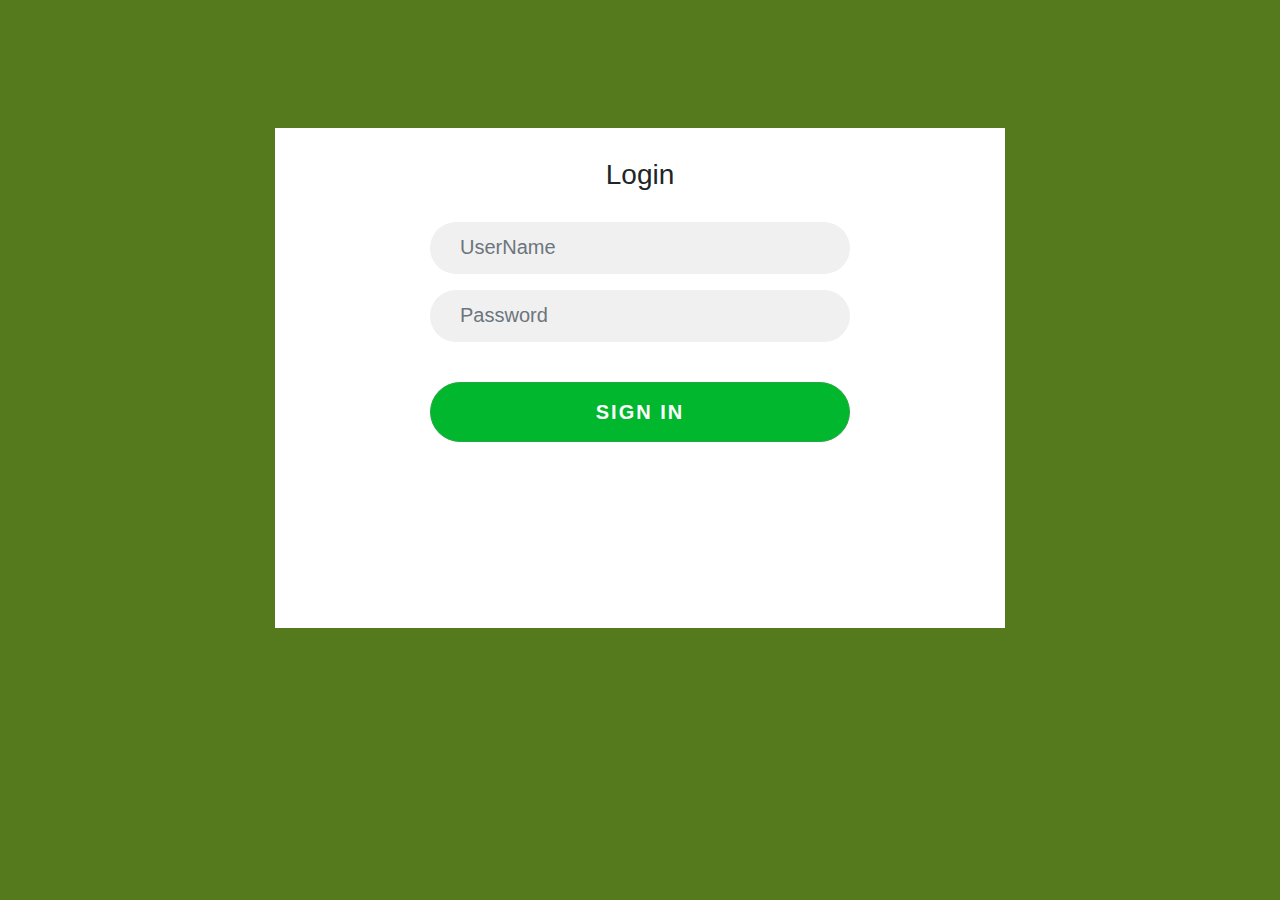
<file: ERSApplication/src/main/webapp/index.html>
<!DOCTYPE html>
<html>
<head>
<meta charset="ISO-8859-1">
<title>ERS :: Expense Reimbursement System</title>
<!-- link rel="stylesheet" href="assets/css/bootstrap.min.css" -->
<link rel="stylesheet" href="https://stackpath.bootstrapcdn.com/bootstrap/4.3.1/css/bootstrap.min.css" 
		integrity="sha384-ggOyR0iXCbMQv3Xipma34MD+dH/1fQ784/j6cY/iJTQUOhcWr7x9JvoRxT2MZw1T" crossorigin="anonymous">
<link rel="stylesheet" href="assets/css/style.css">

<script src="https://code.jquery.com/jquery-3.3.1.slim.min.js" 
	integrity="sha384-q8i/X+965DzO0rT7abK41JStQIAqVgRVzpbzo5smXKp4YfRvH+8abtTE1Pi6jizo" crossorigin="anonymous"></script>
<script src="https://cdnjs.cloudflare.com/ajax/libs/popper.js/1.14.7/umd/popper.min.js" 
	integrity="sha384-UO2eT0CpHqdSJQ6hJty5KVphtPhzWj9WO1clHTMGa3JDZwrnQq4sF86dIHNDz0W1" crossorigin="anonymous"></script>
<script src="https://stackpath.bootstrapcdn.com/bootstrap/4.3.1/js/bootstrap.min.js" 
	integrity="sha384-JjSmVgyd0p3pXB1rRibZUAYoIIy6OrQ6VrjIEaFf/nJGzIxFDsf4x0xIM+B07jRM" crossorigin="anonymous"></script>
<script>
	function login() {
		var xhttp = new XMLHttpRequest();

		xhttp.onreadystatechange = function() {
			if (this.readyState == 4 && this.status == 200) {

				let message = this.responseText;

				document.getElementById("msg").innerHTML = message;
			}
		};
		xhttp.open("GET", "ajax_info.txt", true);
		xhttp.send();
	}
	
	function validateInputs() {
		let elem = document.getElementById("username");
		
		if(username.value === "") {
			elem.style.backgroundC
		}
	}
</script>

</head>
<body>

	<div class="container" id="content">
		<div class="row justify-content-center">
			<div class="col-lg-8">
				<div class="content">
					<h3>Login</h3>
					<form method="post" action="RequestHandlerServlet">
						<div class="form-group">
							<input type="text" class="form-control" id="username"
								name="username" required="required" placeholder="UserName">
						</div>
						<div class="form-group">
							<input type="password" class="form-control" id="password"
								name="password" required="required" placeholder="Password">
						</div>
						<br> <input type="hidden" name="type" value="login">
						<button type="submit" class="btn btn-lg btn-block btn-success">Sign
							in</button>
					</form>
				</div>
			</div>
		</div>
	</div>

	<!-- Latest compiled JavaScript -->
	<!-- script src="assets/js/bootstrap.min.js"></script -->

</body>
</html>
</file>
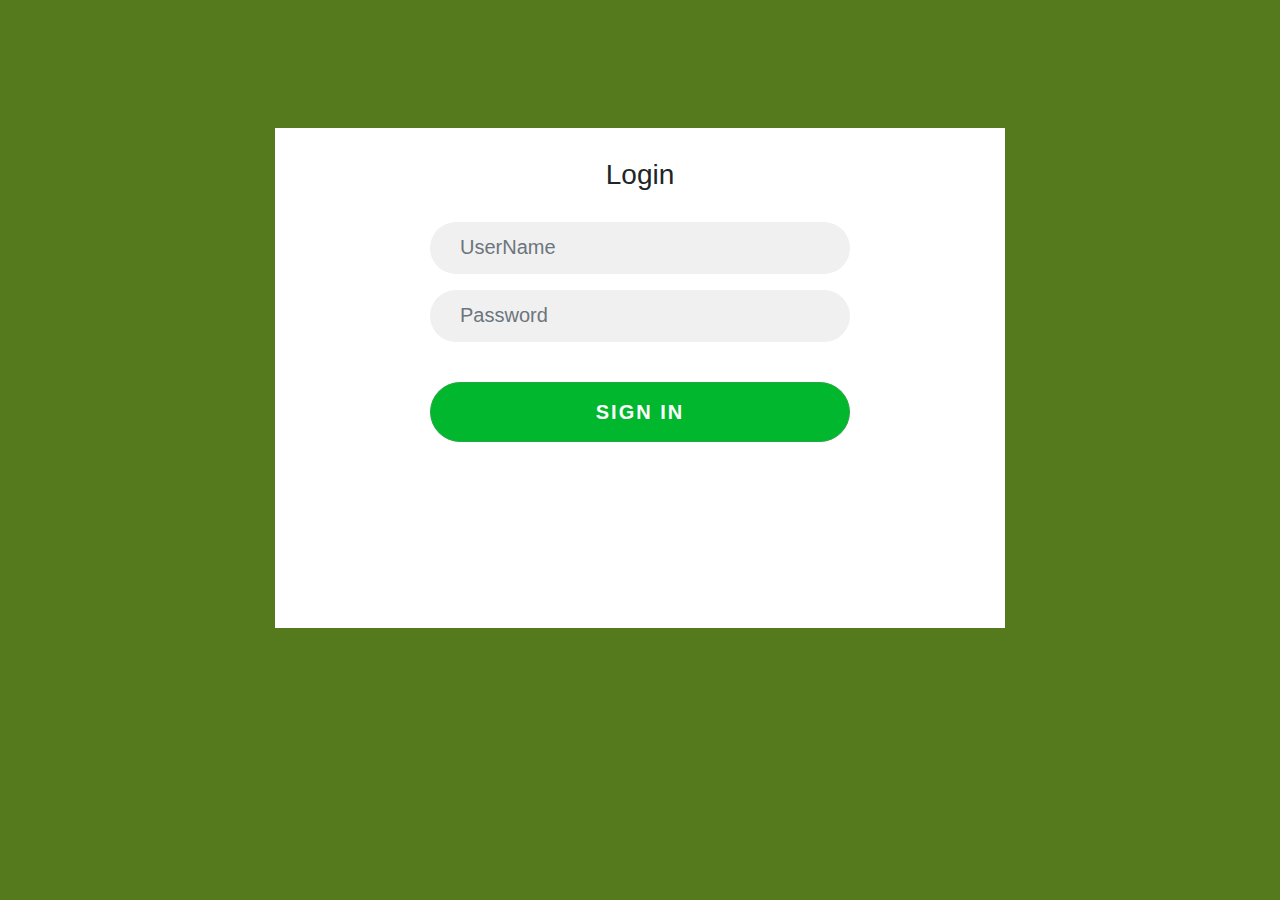
<file: Project1-Tamarick/Project1-Tamarick/ERSApplication/src/main/webapp/index.html>
<!DOCTYPE html>
<html>
<head>
<meta charset="ISO-8859-1">
<title>ERS :: Expense Reimbursement System</title>
<!-- link rel="stylesheet" href="assets/css/bootstrap.min.css" -->
<link rel="stylesheet" href="https://stackpath.bootstrapcdn.com/bootstrap/4.3.1/css/bootstrap.min.css" 
		integrity="sha384-ggOyR0iXCbMQv3Xipma34MD+dH/1fQ784/j6cY/iJTQUOhcWr7x9JvoRxT2MZw1T" crossorigin="anonymous">
<link rel="stylesheet" href="assets/css/style.css">



</head>
<body>

	<div class="container" id="content">
		<div class="row justify-content-center">
			<div class="col-lg-8">
				<div class="content">
					<h3>Login</h3>
					<form method="post" action="RequestHandlerServlet">
						<div class="form-group">
							<input type="text" class="form-control" id="username"
								name="username" required="required" placeholder="UserName">
						</div>
						<div class="form-group">
							<input type="password" class="form-control" id="password"
								name="password" required="required" placeholder="Password">
						</div>
						<br> <input type="hidden" name="type" value="login">
						<button type="submit" class="btn btn-lg btn-block btn-success">Sign
							in</button>
					</form>
				</div>
			</div>
		</div>
	</div>

	<!-- Latest compiled JavaScript -->
	<!-- script src="assets/js/bootstrap.min.js"></script -->
<script src="https://code.jquery.com/jquery-3.3.1.slim.min.js" 
	integrity="sha384-q8i/X+965DzO0rT7abK41JStQIAqVgRVzpbzo5smXKp4YfRvH+8abtTE1Pi6jizo" crossorigin="anonymous"></script>
<script src="https://cdnjs.cloudflare.com/ajax/libs/popper.js/1.14.7/umd/popper.min.js" 
	integrity="sha384-UO2eT0CpHqdSJQ6hJty5KVphtPhzWj9WO1clHTMGa3JDZwrnQq4sF86dIHNDz0W1" crossorigin="anonymous"></script>
<script src="https://stackpath.bootstrapcdn.com/bootstrap/4.3.1/js/bootstrap.min.js" 
	integrity="sha384-JjSmVgyd0p3pXB1rRibZUAYoIIy6OrQ6VrjIEaFf/nJGzIxFDsf4x0xIM+B07jRM" crossorigin="anonymous"></script>
<script>
	function login() {
		var xhttp = new XMLHttpRequest();

		xhttp.onreadystatechange = function() {
			if (this.readyState == 4 && this.status == 200) {

				let message = this.responseText;

				document.getElementById("msg").innerHTML = message;
			}
		};
		xhttp.open("GET", "ajax_info.txt", true);
		xhttp.send();
	}
	
	function validateInputs() {
		let elem = document.getElementById("username");
		
		if(username.value === "") {
			elem.style.backgroundC
		}
	}
</script>
</body>
</html>
</file>
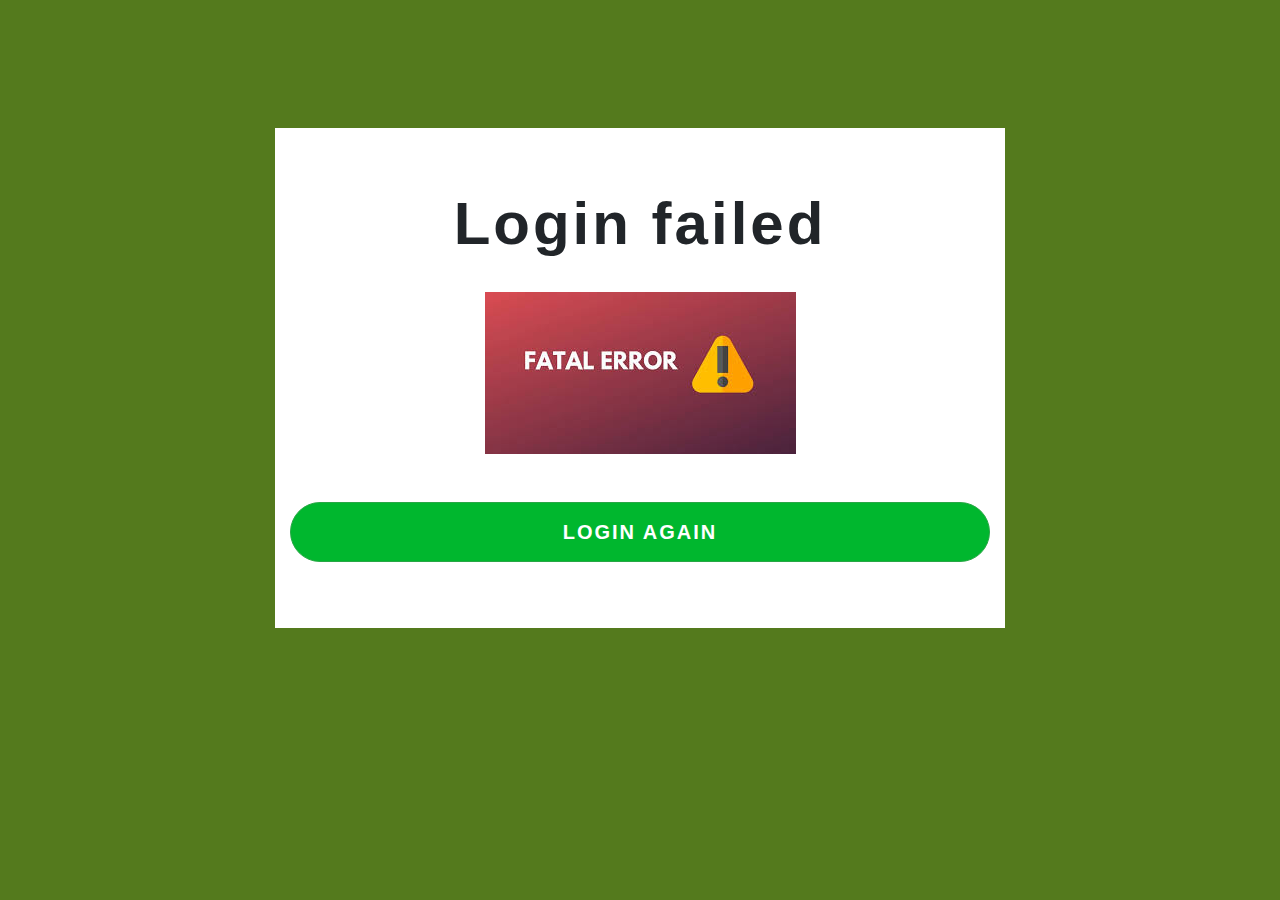
<file: ERSApplication/src/main/webapp/login_error.html>
<!DOCTYPE html>
<html>
<head>
<meta charset="ISO-8859-1">
<title>ERS :: Expense Reimbursement System</title>

<!-- link rel="stylesheet" href="assets/css/bootstrap.min.css" -->
<link rel="stylesheet" href="https://stackpath.bootstrapcdn.com/bootstrap/4.3.1/css/bootstrap.min.css" 
		integrity="sha384-ggOyR0iXCbMQv3Xipma34MD+dH/1fQ784/j6cY/iJTQUOhcWr7x9JvoRxT2MZw1T" crossorigin="anonymous">
<link rel="stylesheet" href="assets/css/style.css">

<script src="https://code.jquery.com/jquery-3.3.1.slim.min.js" 
	integrity="sha384-q8i/X+965DzO0rT7abK41JStQIAqVgRVzpbzo5smXKp4YfRvH+8abtTE1Pi6jizo" crossorigin="anonymous"></script>
<script src="https://cdnjs.cloudflare.com/ajax/libs/popper.js/1.14.7/umd/popper.min.js" 
	integrity="sha384-UO2eT0CpHqdSJQ6hJty5KVphtPhzWj9WO1clHTMGa3JDZwrnQq4sF86dIHNDz0W1" crossorigin="anonymous"></script>
<script src="https://stackpath.bootstrapcdn.com/bootstrap/4.3.1/js/bootstrap.min.js" 
	integrity="sha384-JjSmVgyd0p3pXB1rRibZUAYoIIy6OrQ6VrjIEaFf/nJGzIxFDsf4x0xIM+B07jRM" crossorigin="anonymous"></script>

</head>
<body>

	<div class="container" id="content">
		<div class="row justify-content-center">
			<div class="col-lg-8">
				<div class="content">
					<h1>Login failed</h1>
					<br />
					<img src="images/error.jpg" alt="Login failed" />
					<br />
					<br />
					<br />
					<a class="btn btn-lg btn-block btn-success" href="index.html">Login again</a>
					<br />
				</div>
			</div>
		</div>
	</div>

	<!-- Latest compiled JavaScript -->
	<!-- script src="assets/js/bootstrap.min.js"></script -->

</body>
</html>
</file>
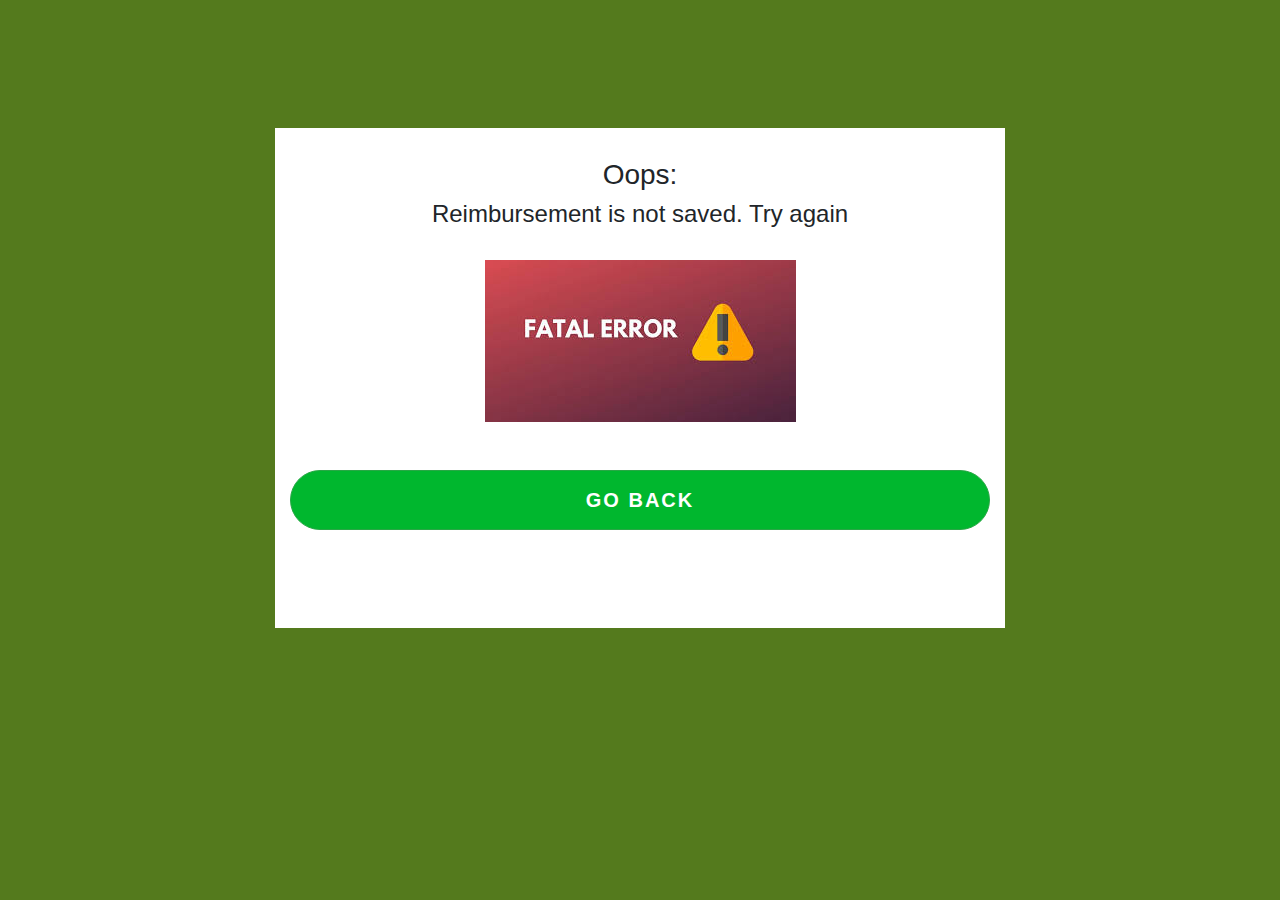
<file: ERSApplication/src/main/webapp/reimbursement_error.html>
<!DOCTYPE html>
<html>
<head>
<meta charset="ISO-8859-1">
<title>ERS :: Expense Reimbursement System</title>

<!-- link rel="stylesheet" href="assets/css/bootstrap.min.css" -->
<link rel="stylesheet" href="https://stackpath.bootstrapcdn.com/bootstrap/4.3.1/css/bootstrap.min.css" 
		integrity="sha384-ggOyR0iXCbMQv3Xipma34MD+dH/1fQ784/j6cY/iJTQUOhcWr7x9JvoRxT2MZw1T" crossorigin="anonymous">
<link rel="stylesheet" href="assets/css/style.css">

<script src="https://code.jquery.com/jquery-3.3.1.slim.min.js" 
	integrity="sha384-q8i/X+965DzO0rT7abK41JStQIAqVgRVzpbzo5smXKp4YfRvH+8abtTE1Pi6jizo" crossorigin="anonymous"></script>
<script src="https://cdnjs.cloudflare.com/ajax/libs/popper.js/1.14.7/umd/popper.min.js" 
	integrity="sha384-UO2eT0CpHqdSJQ6hJty5KVphtPhzWj9WO1clHTMGa3JDZwrnQq4sF86dIHNDz0W1" crossorigin="anonymous"></script>
<script src="https://stackpath.bootstrapcdn.com/bootstrap/4.3.1/js/bootstrap.min.js" 
	integrity="sha384-JjSmVgyd0p3pXB1rRibZUAYoIIy6OrQ6VrjIEaFf/nJGzIxFDsf4x0xIM+B07jRM" crossorigin="anonymous"></script>

</head>
<body>

	<div class="container" id="content">
		<div class="row justify-content-center">
			<div class="col-lg-8">
				<div class="content">
					<h3>Oops: </h3>
					<h4>Reimbursement is not saved. Try again</h4>
					<br />
					<img src="images/error.jpg" alt="Login failed" />
					<br />
					<br />
					<br />
					<a class="btn btn-lg btn-block btn-success" href="employee.html">Go Back</a>
					<br />
				</div>
			</div>
		</div>
	</div>

	<!-- Latest compiled JavaScript -->
	<!--  script src="assets/js/bootstrap.min.js"></script -->

</body>
</html>
</file>
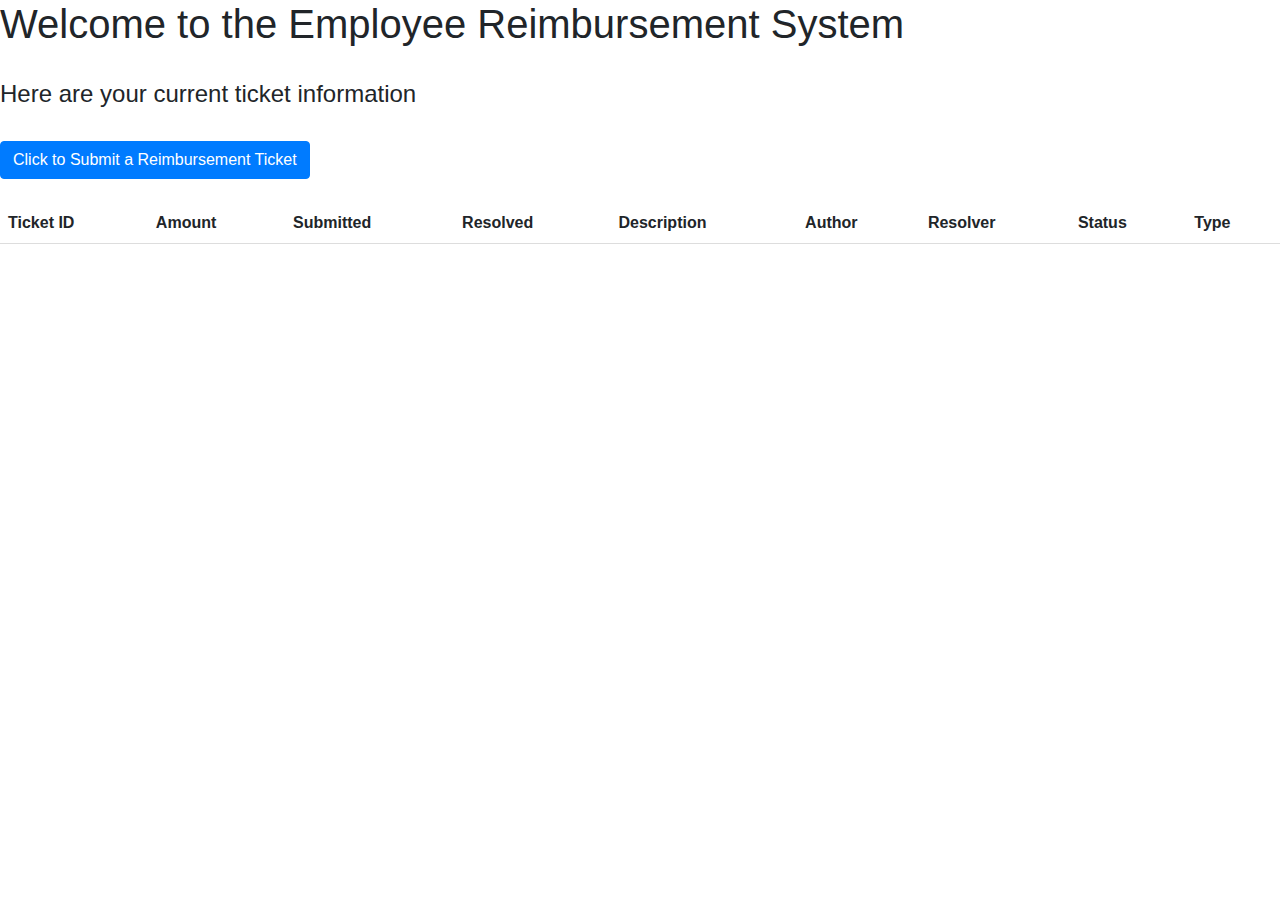
<file: EmployeeReimbursementSystem/src/main/webapp/html/Home.html>
<!DOCTYPE html>
<html>
<head>
<meta charset="ISO-8859-1">
<title>ERS Homepage</title>
<style>
	table {
		border-collapse: collapse;
		width: 100%;
	}
	
	th, td {
		padding: 8px;
		text-align: left;
		border-bottom: 1px solid #ddd;
	}
	
	tr:hover {
		background-color: #f5f5f5;
	}
</style>
<link rel="stylesheet"
	href="https://stackpath.bootstrapcdn.com/bootstrap/4.3.1/css/bootstrap.min.css"
	integrity="sha384-ggOyR0iXCbMQv3Xipma34MD+dH/1fQ784/j6cY/iJTQUOhcWr7x9JvoRxT2MZw1T"
	crossorigin="anonymous">
</head>
<body>


	<h1>Welcome to the Employee Reimbursement System</h1>
	<br />
	<h4>Here are your current ticket information</h4>
	<br />
	<div id="name"></div>
	<div id="role"></div>

	<a
		href="http://localhost:8080/EmployeeReimbursementSystem/html/Ticket.html"
		class="btn btn-primary">Click to Submit a Reimbursement Ticket</a>
	<br />
	<br />
	<div>
		<table id="tickets">
			<tr class="table_headers">
				<th>Ticket ID</th>
				<th>Amount</th>
				<th>Submitted</th>
				<th>Resolved</th>
				<th>Description</th>
				<th>Author</th>
				<th>Resolver</th>
				<th>Status</th>
				<th>Type</th>
			</tr>
		</table>
	</div>
	<br />

	<div id="pending_button"></div>
	<br />
	<div id="pending"></div>


	<script type="text/javascript" src="../js/ERS_JavaScript.js"></script>
</body>
</html>
</file>
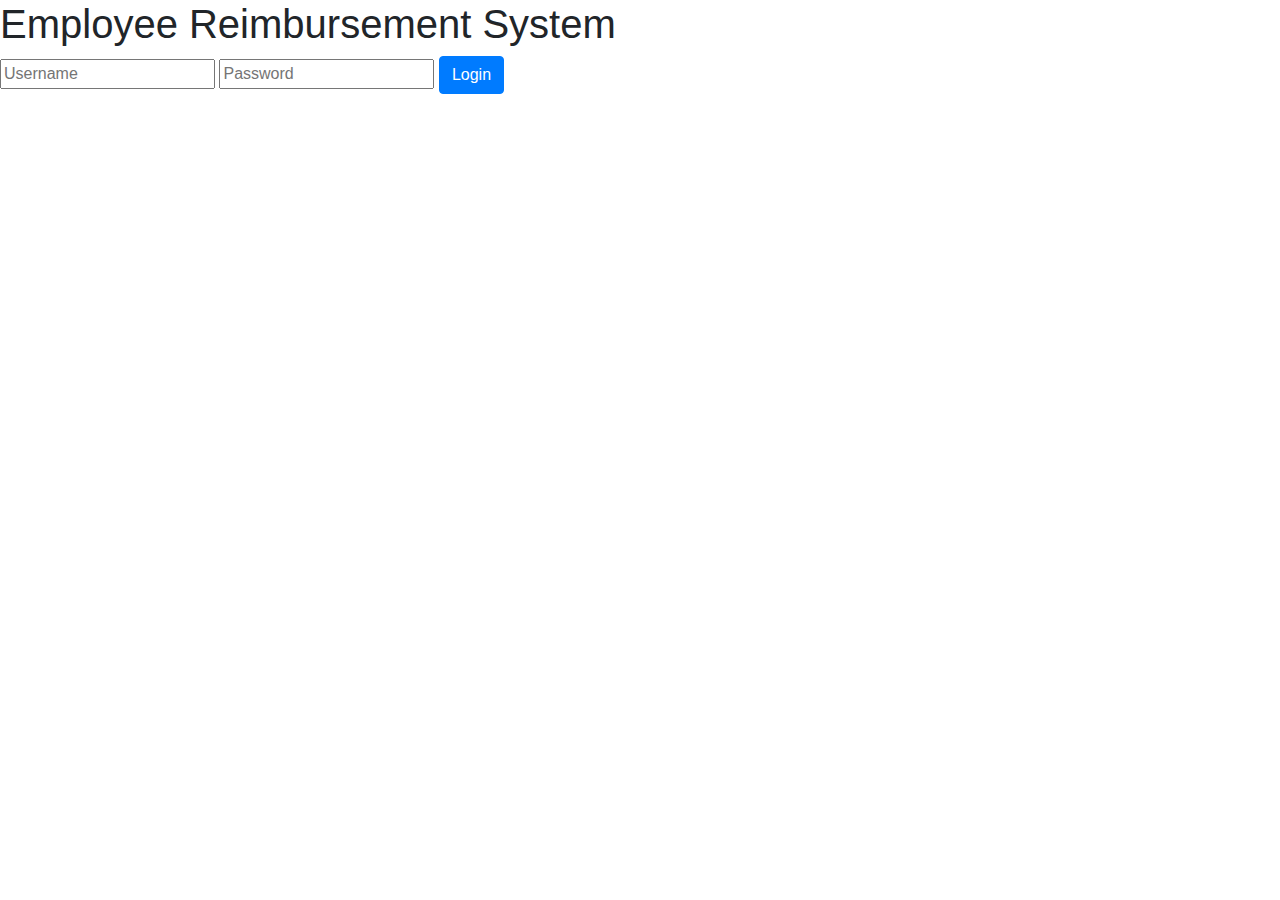
<file: EmployeeReimbursementSystem/src/main/webapp/html/Login.html>
<!DOCTYPE html>
<html>
<head>
<meta charset="ISO-8859-1">
<title>ERS</title>
<link rel="stylesheet"
	href="https://stackpath.bootstrapcdn.com/bootstrap/4.3.1/css/bootstrap.min.css"
	integrity="sha384-ggOyR0iXCbMQv3Xipma34MD+dH/1fQ784/j6cY/iJTQUOhcWr7x9JvoRxT2MZw1T"
	crossorigin="anonymous">
</head>
<body>
	<h1>Employee Reimbursement System</h1><!-- http://localhost:8080/EmployeeReimbursementSystem/html/Login.html -->

	
	<form id="login-form" method="POST" action="Login.do" role="form">
		<input type="text" name="username" id="username" placeholder="Username"	value=""> 
		<input type="password" name="password" id="password" placeholder="Password" value=""> 
		<input type="submit" class="btn btn-primary" id="LoginButton" value="Login">
	</form>
	

</body>
</html>
</file>
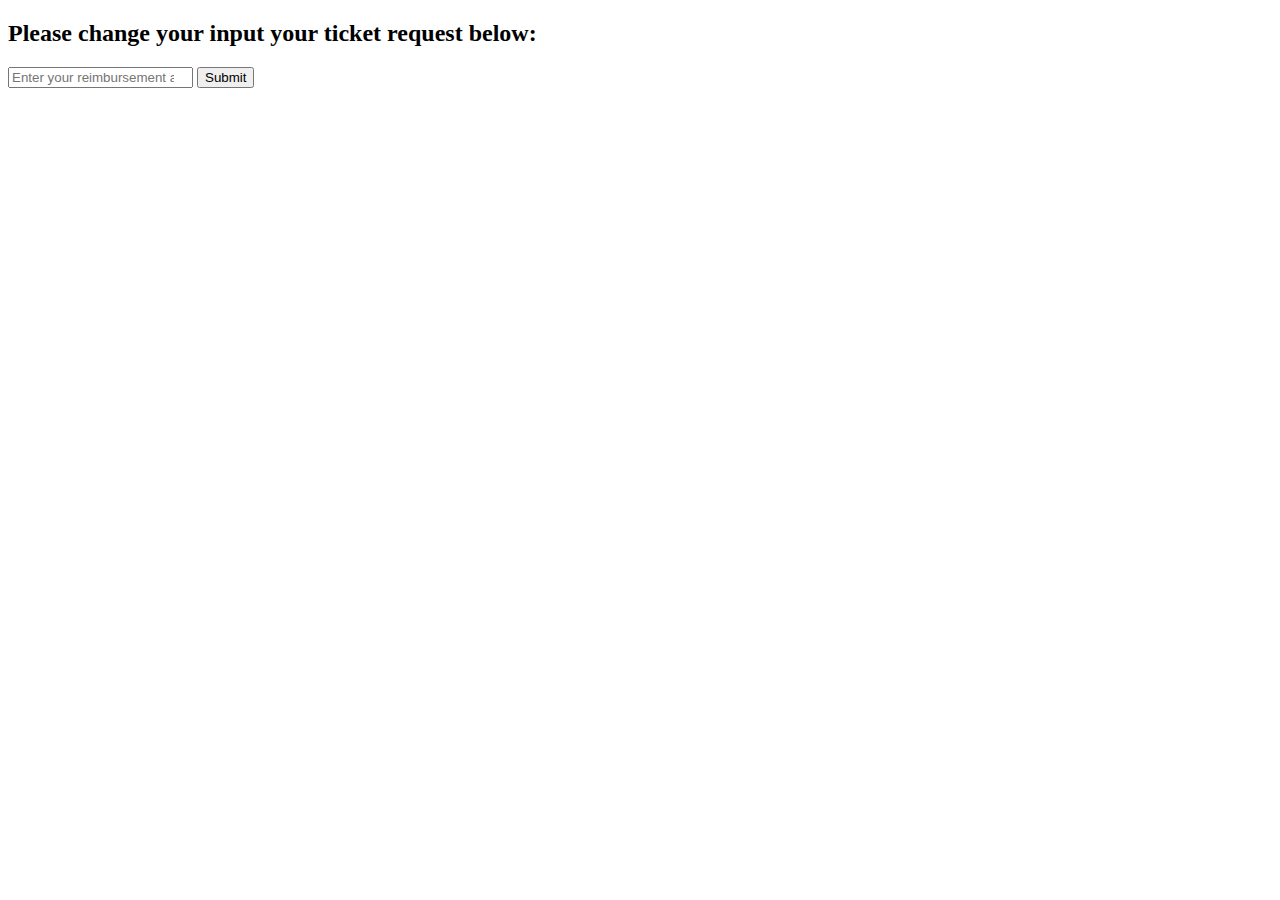
<file: EmployeeReimbursementSystem/src/main/webapp/html/Ticket.html>
<!DOCTYPE html>
<html>
<head>
<meta charset="ISO-8859-1">
<title>Ticket Submission</title>
</head>
<body>

	<h2>Please change your input your ticket request below:</h2>
	<form method="POST" action="Submit.do">
		<input type="number" name="amount" id="amount"
			placeholder="Enter your reimbursement amount" /> <input type="submit"
			class="btn btn-primary" id="submitButton" value="Submit">
	</form>


</body>
</html>
</file>
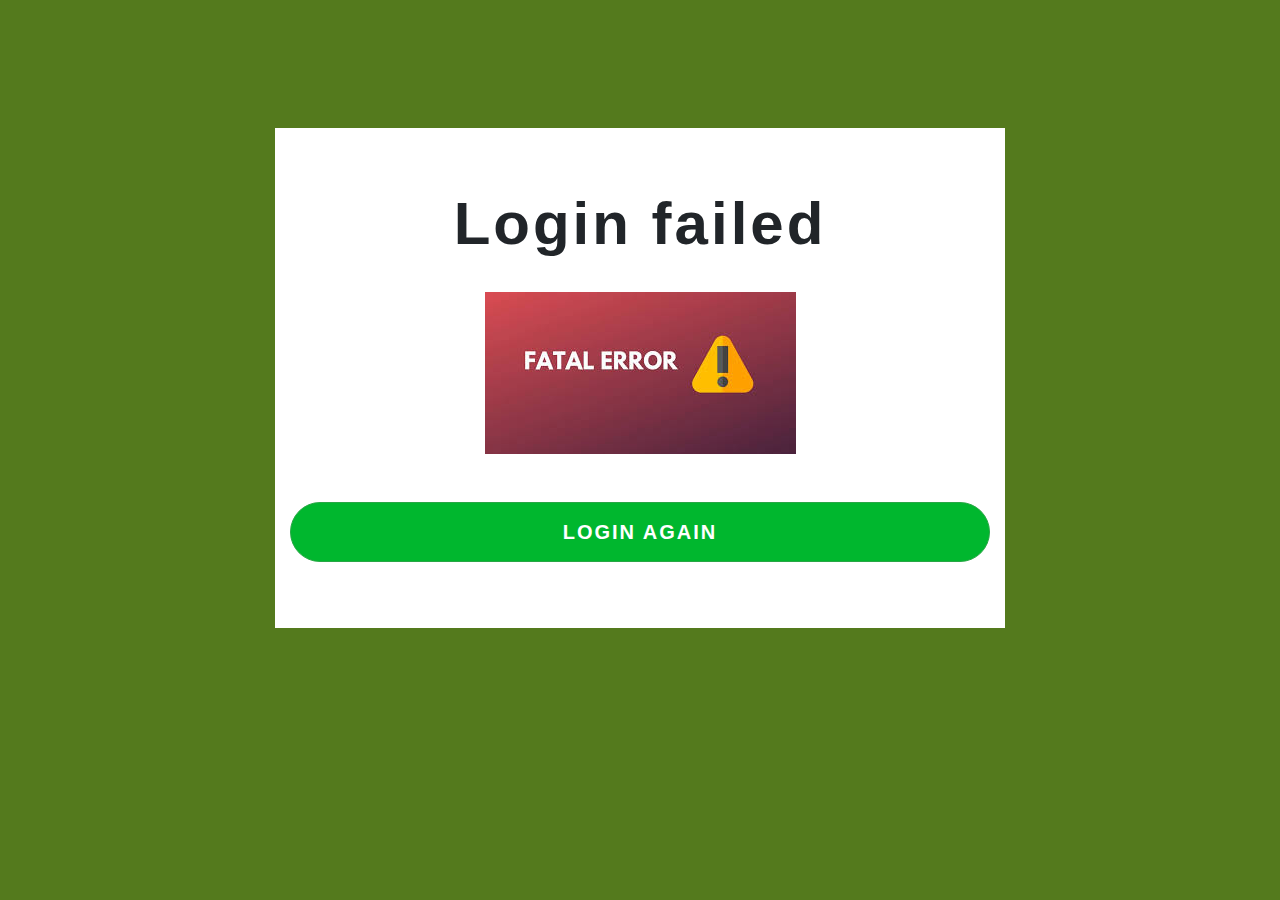
<file: Project1-Tamarick/Project1-Tamarick/ERSApplication/src/main/webapp/login_error.html>
<!DOCTYPE html>
<html>
<head>
<meta charset="ISO-8859-1">
<title>ERS :: Expense Reimbursement System</title>

<!-- link rel="stylesheet" href="assets/css/bootstrap.min.css" -->
<link rel="stylesheet" href="https://stackpath.bootstrapcdn.com/bootstrap/4.3.1/css/bootstrap.min.css" 
		integrity="sha384-ggOyR0iXCbMQv3Xipma34MD+dH/1fQ784/j6cY/iJTQUOhcWr7x9JvoRxT2MZw1T" crossorigin="anonymous">
<link rel="stylesheet" href="assets/css/style.css">

</head>
<body>

	<div class="container" id="content">
		<div class="row justify-content-center">
			<div class="col-lg-8">
				<div class="content">
					<h1>Login failed</h1>
					<br />
					<img src="images/error.jpg" alt="Login failed" />
					<br />
					<br />
					<br />
					<a class="btn btn-lg btn-block btn-success" href="index.html">Login again</a>
					<br />
				</div>
			</div>
		</div>
	</div>

	<!-- Latest compiled JavaScript -->
	<!-- script src="assets/js/bootstrap.min.js"></script -->
<script src="https://code.jquery.com/jquery-3.3.1.slim.min.js" 
	integrity="sha384-q8i/X+965DzO0rT7abK41JStQIAqVgRVzpbzo5smXKp4YfRvH+8abtTE1Pi6jizo" crossorigin="anonymous"></script>
<script src="https://cdnjs.cloudflare.com/ajax/libs/popper.js/1.14.7/umd/popper.min.js" 
	integrity="sha384-UO2eT0CpHqdSJQ6hJty5KVphtPhzWj9WO1clHTMGa3JDZwrnQq4sF86dIHNDz0W1" crossorigin="anonymous"></script>
<script src="https://stackpath.bootstrapcdn.com/bootstrap/4.3.1/js/bootstrap.min.js" 
	integrity="sha384-JjSmVgyd0p3pXB1rRibZUAYoIIy6OrQ6VrjIEaFf/nJGzIxFDsf4x0xIM+B07jRM" crossorigin="anonymous"></script>
</body>
</html>
</file>
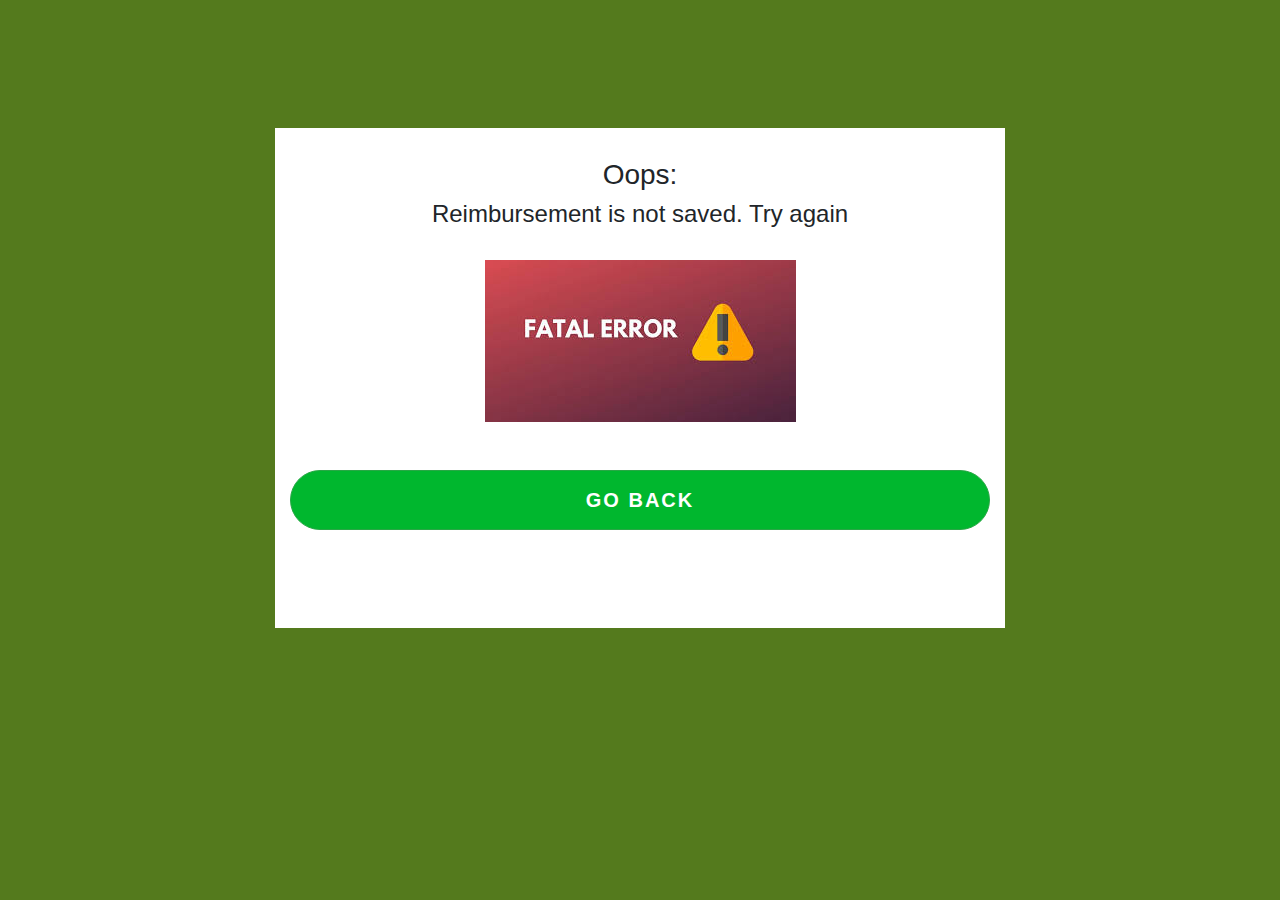
<file: Project1-Tamarick/Project1-Tamarick/ERSApplication/src/main/webapp/reimbursement_error.html>
<!DOCTYPE html>
<html>
<head>
<meta charset="ISO-8859-1">
<title>ERS :: Expense Reimbursement System</title>

<!-- link rel="stylesheet" href="assets/css/bootstrap.min.css" -->
<link rel="stylesheet" href="https://stackpath.bootstrapcdn.com/bootstrap/4.3.1/css/bootstrap.min.css" 
		integrity="sha384-ggOyR0iXCbMQv3Xipma34MD+dH/1fQ784/j6cY/iJTQUOhcWr7x9JvoRxT2MZw1T" crossorigin="anonymous">
<link rel="stylesheet" href="assets/css/style.css">

</head>
<body>

	<div class="container" id="content">
		<div class="row justify-content-center">
			<div class="col-lg-8">
				<div class="content">
					<h3>Oops: </h3>
					<h4>Reimbursement is not saved. Try again</h4>
					<br />
					<img src="images/error.jpg" alt="Login failed" />
					<br />
					<br />
					<br />
					<a class="btn btn-lg btn-block btn-success" href="employee.html">Go Back</a>
					<br />
				</div>
			</div>
		</div>
	</div>

	<!-- Latest compiled JavaScript -->
	<!--  script src="assets/js/bootstrap.min.js"></script -->
<script src="https://code.jquery.com/jquery-3.3.1.slim.min.js" 
	integrity="sha384-q8i/X+965DzO0rT7abK41JStQIAqVgRVzpbzo5smXKp4YfRvH+8abtTE1Pi6jizo" crossorigin="anonymous"></script>
<script src="https://cdnjs.cloudflare.com/ajax/libs/popper.js/1.14.7/umd/popper.min.js" 
	integrity="sha384-UO2eT0CpHqdSJQ6hJty5KVphtPhzWj9WO1clHTMGa3JDZwrnQq4sF86dIHNDz0W1" crossorigin="anonymous"></script>
<script src="https://stackpath.bootstrapcdn.com/bootstrap/4.3.1/js/bootstrap.min.js" 
	integrity="sha384-JjSmVgyd0p3pXB1rRibZUAYoIIy6OrQ6VrjIEaFf/nJGzIxFDsf4x0xIM+B07jRM" crossorigin="anonymous"></script>
</body>
</html>
</file>
<file: ERSApplication/src/main/webapp/assets/css/style.css>
body {
	font-family: 'Montserrat', sans-serif;
	background-color: #547A1D;
}

#content {
	padding-top: 10%;
	text-align: center;
}

.content {
	width: 100%;
	min-height: 500px;
	background-color: #fff;
	padding: 15px;
	padding-top: 30px;
}

.content h1 {
	margin-top: 30px;
	font-weight: bold;
	font-size: 60px;
	letter-spacing: 3px;
}

.content form {
	max-width: 420px;
	margin: 30px auto;
}

.content .btn {
	border-radius: 50px;
	text-transform: uppercase;
	font-weight: bold;
	letter-spacing: 2px;
	font-size: 20px;
	padding: 14px;
	background-color: #00B72E;
}

.form-group input {
	font-size: 20px;
	font-weight: lighter;
	border: none;
	background-color: #F0F0F0;
	color: #465347!important;
	padding: 26px 30px;
	border-radius: 50px;
	transition : 0.2s;
}

@media(max-width: 800px) {
	.bg-color {
	min-width: 100%;
	height: 50%;
	margin: 0;
	}

	#login {
		padding-top: 50px;
	}
}
</file>
<file: Project1-Tamarick/Project1-Tamarick/ERSApplication/src/main/webapp/assets/css/style.css>
body {
	font-family: 'Montserrat', sans-serif;
	background-color: #547A1D;
}

#content {
	padding-top: 10%;
	text-align: center;
}

.content {
	width: 100%;
	min-height: 500px;
	background-color: #fff;
	padding: 15px;
	padding-top: 30px;
}

.content h1 {
	margin-top: 30px;
	font-weight: bold;
	font-size: 60px;
	letter-spacing: 3px;
}

.content form {
	max-width: 420px;
	margin: 30px auto;
}

.content .btn {
	border-radius: 50px;
	text-transform: uppercase;
	font-weight: bold;
	letter-spacing: 2px;
	font-size: 20px;
	padding: 14px;
	background-color: #00B72E;
}

.form-group input {
	font-size: 20px;
	font-weight: lighter;
	border: none;
	background-color: #F0F0F0;
	color: #465347!important;
	padding: 26px 30px;
	border-radius: 50px;
	transition : 0.2s;
}

@media(max-width: 800px) {
	.bg-color {
	min-width: 100%;
	height: 50%;
	margin: 0;
	}

	#login {
		padding-top: 50px;
	}
}
</file>
